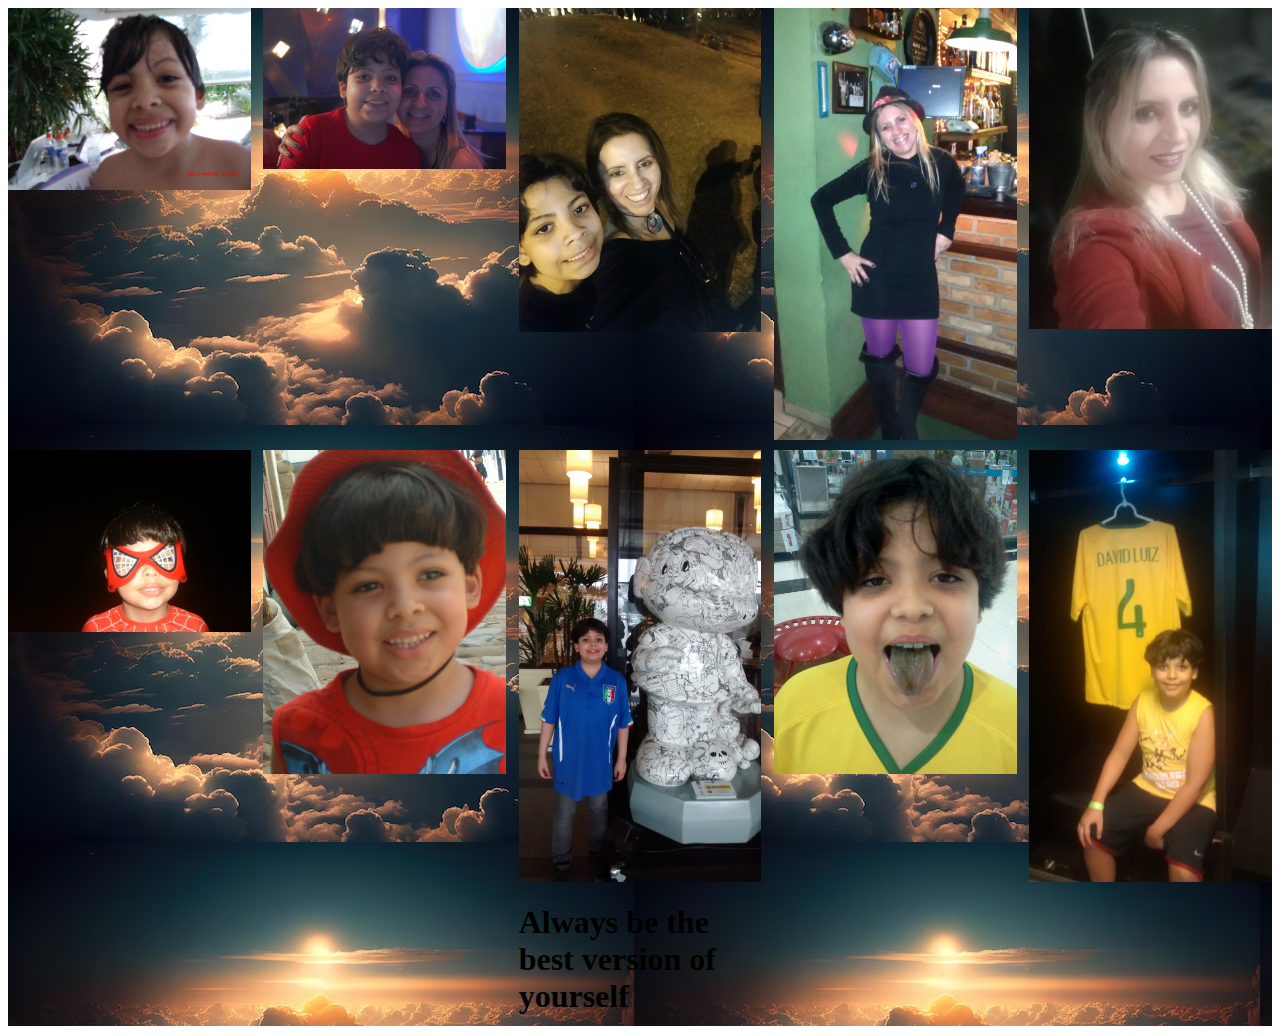
<file: index.html>
<!DOCTYPE html>
<html lang="pt">
<head>
    <meta charset="UTF-8">
    <meta name="viewport" content="width=device-width, initial-scale=1.0">
   <link rel="stylesheet" href="style.css">
    <title>Exercício Grid</title>
</head>
<body>
    <div class="container">
        <div class="item"><img src="imag/01.JPG" alt=""></div>
        <div class="item"><img src="imag/02.jpg" alt=""></div>
        <div class="item"><img src="imag/03.jpg" alt=""></div>
        <div class="item"><img src="imag/04.jpg" alt=""></div>
        <div class="item"><img src="imag/05.jpg" alt=""></div>
        <div class="item"><img src="imag/06.JPG" alt=""></div>
        <div class="item"><img src="imag/07.JPG" alt=""></div>
        <div class="item"><img src="imag/08.jpg" alt=""><h1>Always be the best version of yourself</h1></div>
        <div class="item"><img src="imag/09.jpg" alt=""></div>
        <div class="item"><img src="imag/10.jpg" alt=""></div>
    </div>
</body>
</html>
</file>
<file: style.css>
.container{
    display:grid;
    grid-template-columns: 2fr 2fr 2fr 2fr 2fr;
    row-gap: 1%;
    column-gap: 1%;
    background-image: url(imag/ceu-sobre-as-nuvens-nuvens-cinematograficas-papel-de-parede-5_1562-742.avif);
    }
    .item{
        display: grid;
       justify-items: stretch;
    }
    .item img{
        width: 100%;
    }
</file>
